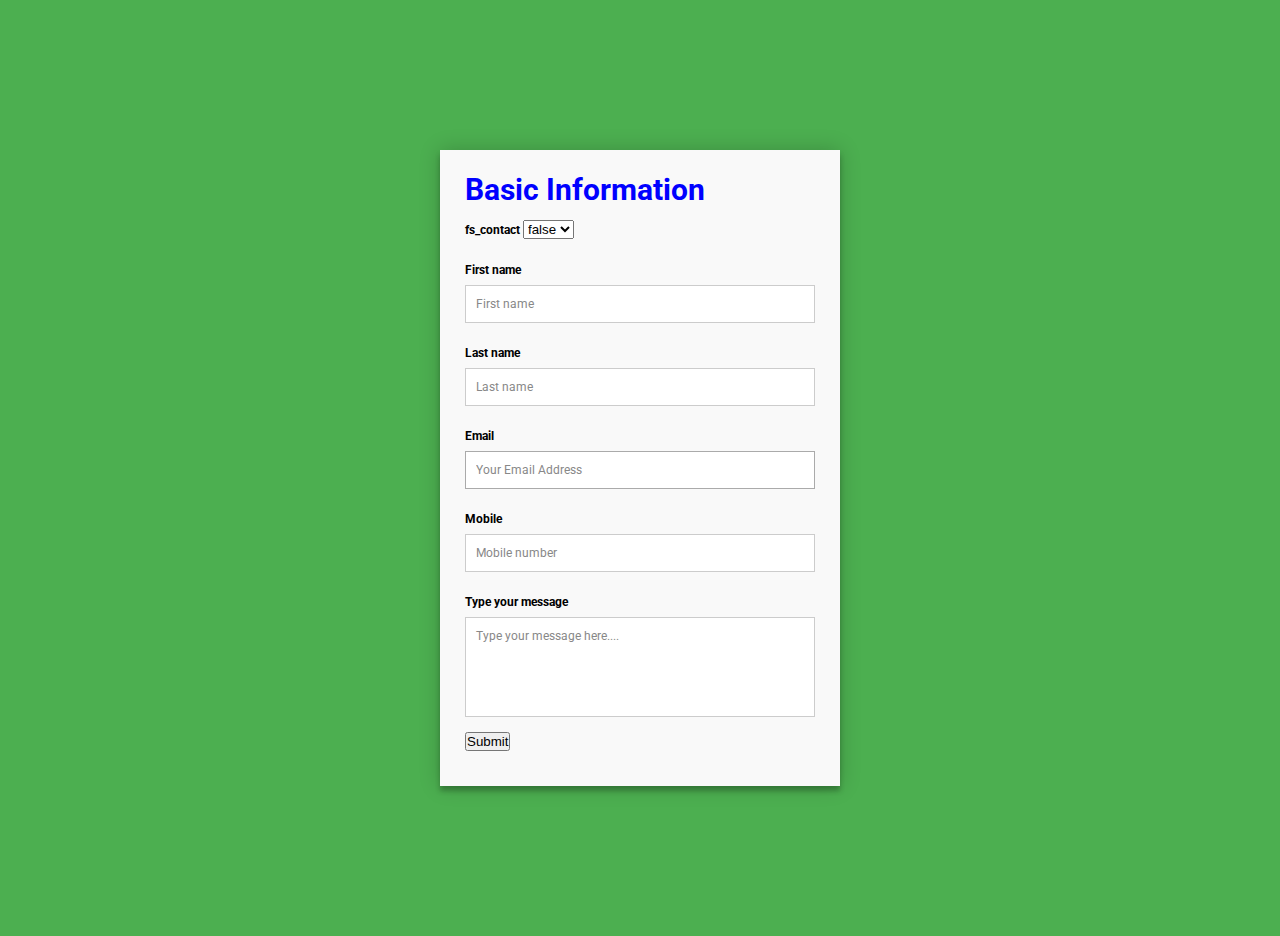
<file: index.html>
<html>
<head>
  <link rel="stylesheet" href="style.css">
  <script> function createFcn(nm){(window.freshsales)[nm]=function(){(window.freshsales).push([nm].concat(Array.prototype.slice.call(arguments,0)))}; } (function(url,appToken,formCapture){window.freshsales=window.freshsales||[];if(window.freshsales.length==0){list='init identify trackPageView trackEvent set'.split(' ');for(var i=0;i<list.length;i++){var nm=list[i];createFcn(nm);}var t=document.createElement('script');t.async=1;t.src='//assets.fsales.io/assets/analytics.js';var ft=document.getElementsByTagName('script')[0];ft.parentNode.insertBefore(t,ft);freshsales.init('https://autorefresh04.fsales.io','e1d86afe7ab3d7becebf3eee51af902cb008233334ac7b10506ed8f4f2aae66d',true);}})();</script>
</head>
<body>
<div class="container" name="firstForm">
  <form id="contact">
    <h3>Basic Information</h3>
		<fieldset>
			<label>fs_contact</label>
			<select>
        <option value="false">false</option>
        <option value="true">true</option>
      </select>
		</fieldset>
    <fieldset>
			<label>First name</label>
      <input placeholder="First name" type="text" tabindex="1">
    </fieldset>
		<fieldset>
			<label>Last name</label>
      <input placeholder="Last name" type="text" tabindex="1">
    </fieldset>
    <fieldset>
			<label>Email</label>
      <input placeholder="Your Email Address" type="email" tabindex="2" required autofocus>
    </fieldset>
    <fieldset>
			<label>Mobile</label>
      <input placeholder="Mobile number" type="tel" tabindex="3">
    </fieldset>
    <fieldset>
			<label>Type your message</label>
      <textarea placeholder="Type your message here...." tabindex="5"></textarea>
    </fieldset>
    <fieldset>
      <button name="submit" type="button" id="contact-submit" data-submit="...Sending">Submit</button>
    </fieldset>
  </form>
</div>
</body>
</html>
</file>
<file: style.css>
@import url(https://fonts.googleapis.com/css?family=Roboto:400,300,600,400italic);
* {
  margin: 0;
  padding: 0;
  box-sizing: border-box;
  -webkit-box-sizing: border-box;
  -moz-box-sizing: border-box;
  -webkit-font-smoothing: antialiased;
  -moz-font-smoothing: antialiased;
  -o-font-smoothing: antialiased;
  font-smoothing: antialiased;
  text-rendering: optimizeLegibility;
}

body {
  font-family: "Roboto", Helvetica, Arial, sans-serif;
  font-weight: bold;
  font-size: 12px;
  line-height: 30px;
  color: color;
  background: #4CAF50;
}

.container {
  max-width: 400px;
  width: 100%;
  margin: 0 auto;
  position: relative;
}

#contact input[type="text"],
#contact input[type="email"],
#contact input[type="tel"],
#contact input[type="url"],
#contact textarea,
#contact button[type="submit"] {
  font: 400 12px/16px "Roboto", Helvetica, Arial, sans-serif;
}

#contact {
  background: #F9F9F9;
  padding: 25px;
  margin: 150px 0;
  box-shadow: 0 0 20px 0 rgba(0, 0, 0, 0.2), 0 5px 5px 0 rgba(0, 0, 0, 0.24);
}

#contact h3 {
  display: block;
  font-size: 30px;
  font-weight: bold;
  color: blue;
  margin-bottom: 10px;
}

#contact h4 {
  margin: 5px 0 15px;
  display: block;
  font-size: 13px;
  font-weight: bold;
  color: blue;}

fieldset {
  border: medium none !important;
  margin: 0 0 10px;
  min-width: 100%;
  padding: 0;
  width: 100%;
}

#contact input[type="text"],
#contact input[type="email"],
#contact input[type="tel"],
#contact input[type="url"],
#contact textarea {
  width: 100%;
  border: 1px solid #ccc;
  background: #FFF;
  margin: 0 0 5px;
  padding: 10px;
}

#contact input[type="text"]:hover,
#contact input[type="email"]:hover,
#contact input[type="tel"]:hover,
#contact input[type="url"]:hover,
#contact textarea:hover {
  -webkit-transition: border-color 0.3s ease-in-out;
  -moz-transition: border-color 0.3s ease-in-out;
  transition: border-color 0.3s ease-in-out;
  border: 1px solid #aaa;
}

#contact textarea {
  height: 100px;
  max-width: 100%;
  resize: none;
}

#contact button[type="submit"] {
  cursor: pointer;
  width: 100%;
  border: none;
  background: #4CAF50;
  color: #FFF;
  margin: 0 0 5px;
  padding: 10px;
  font-size: 15px;
}

#contact button[type="submit"]:hover {
  background: #43A047;
  -webkit-transition: background 0.3s ease-in-out;
  -moz-transition: background 0.3s ease-in-out;
  transition: background-color 0.3s ease-in-out;
}

#contact button[type="submit"]:active {
  box-shadow: inset 0 1px 3px rgba(0, 0, 0, 0.5);
}

.copyright {
  text-align: center;
}

#contact input:focus,
#contact textarea:focus {
  outline: 0;
  border: 1px solid #aaa;
}

::-webkit-input-placeholder {
  color: #888;
}

:-moz-placeholder {
  color: #888;
}

::-moz-placeholder {
  color: #888;
}

:-ms-input-placeholder {
  color: #888;
}
</file>
